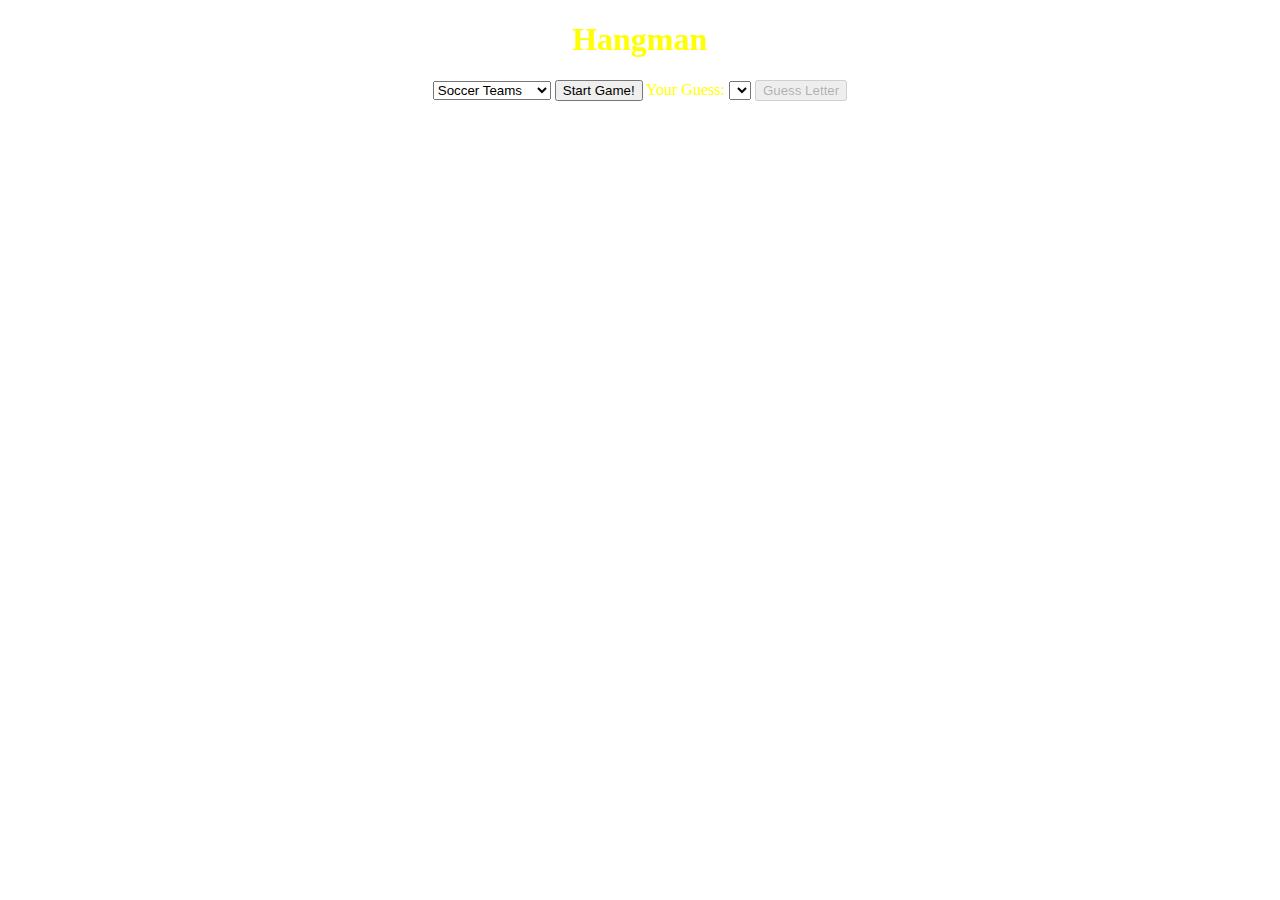
<file: index.html>
<!DOCTYPE html>
<html lang="en">
<head>
    <link rel="stylesheet" href="hangman.css"/>
    <script src="hangman.js"></script>
    <title>Hangman</title>
    <meta charset="UTF-8">
    <title>Title</title>
    <header>
        <h1 align="center">Hangman</h1>
    </header>
</head>

<body onload="setUpVars()">



<select id="category">
    <option value="1">Soccer Teams</option>
    <option value="2"> Animals</option>
    <option value="3">School Supplies</option>
</select>
<button id="startGame" onclick="startGame()">Start Game!</button>
Your Guess: <select id="guess"></select>
<button id ="guessLetter" onclick="printWord()"> Guess Letter </button>
<div id ="displayedWord"></div>
<div id="guessedLetters">
    <p id="guessedLetter">Guessed Letters: </p>
</div>
<div id ="guessesLeft"></div>
<div id="win"></div>
</body>
</html>
</file>
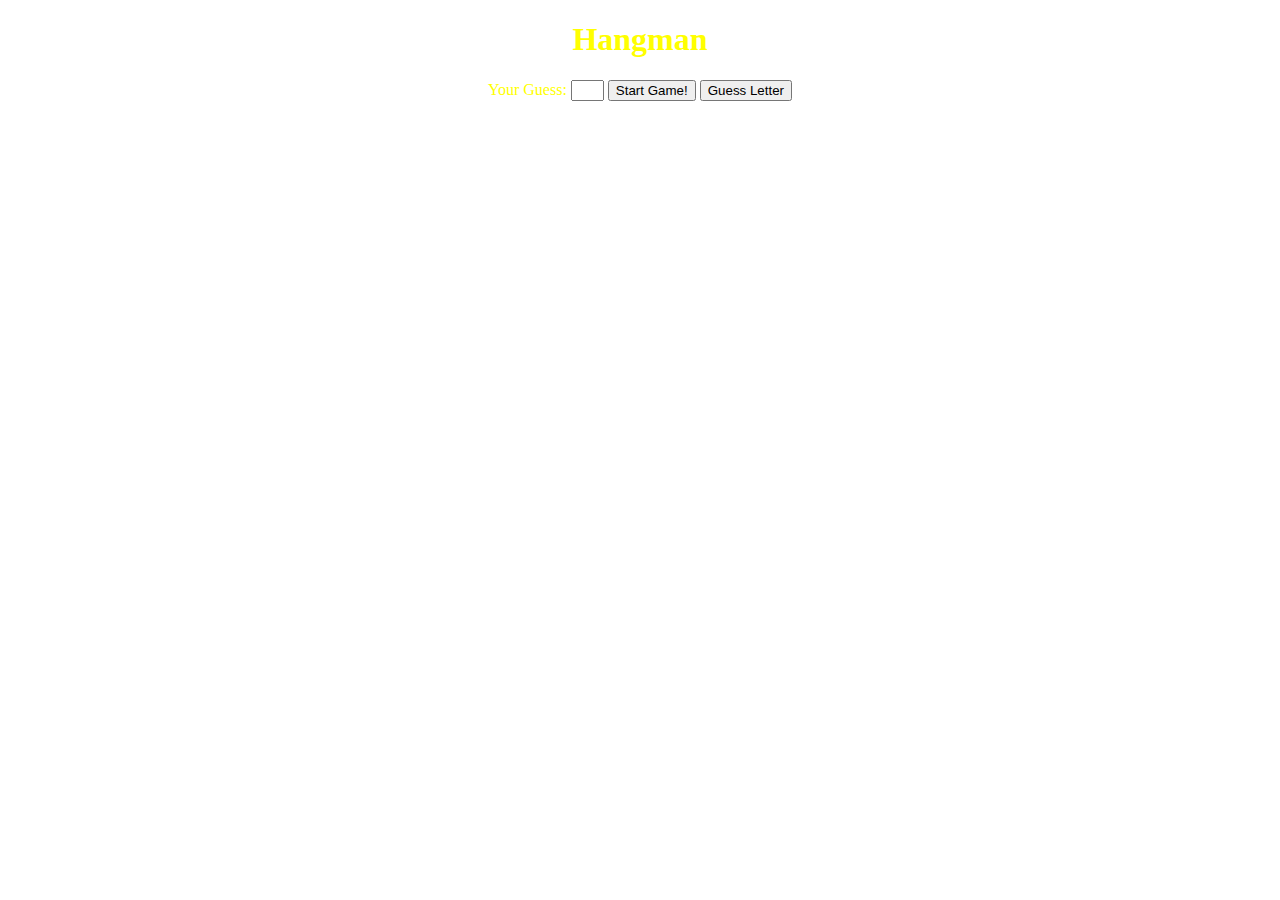
<file: hangman.html>
<!DOCTYPE html>
<html lang="en">
<head>
    <link rel="stylesheet" href="hangman.css"/>
    <script src="hangman.js"></script>
    <title>Hangman</title>
    <meta charset="UTF-8">
    <title>Title</title>
    <header>
        <h1 align="center">Hangman</h1>
    </header>
</head>
<body onload="setUpVars()">
Your Guess:
<input type="text" id="guess" value="" size="1" maxlength="1">
<button id="startGame" onclick="startGame()">Start Game!</button>
<button id ="guessLetter" onclick="printWord()"> Guess Letter</button>

<div id ="underscore"></div>
<div id="word"></div>

</body>
</html>
</file>
<file: hangman.css>
#displayedWord {
    font-size: 60px;
}
#guessedLetters{
    font-size: 40px;
}
#guessesLeft{
    font-size: 40px;
}
#win{
    font-size: 40px;
}
body{
    background-image: url("https://openclipart.org/download/263282/WoodenBackground.svg");
    text-align: center;
    color: yellow;
}
</file>
